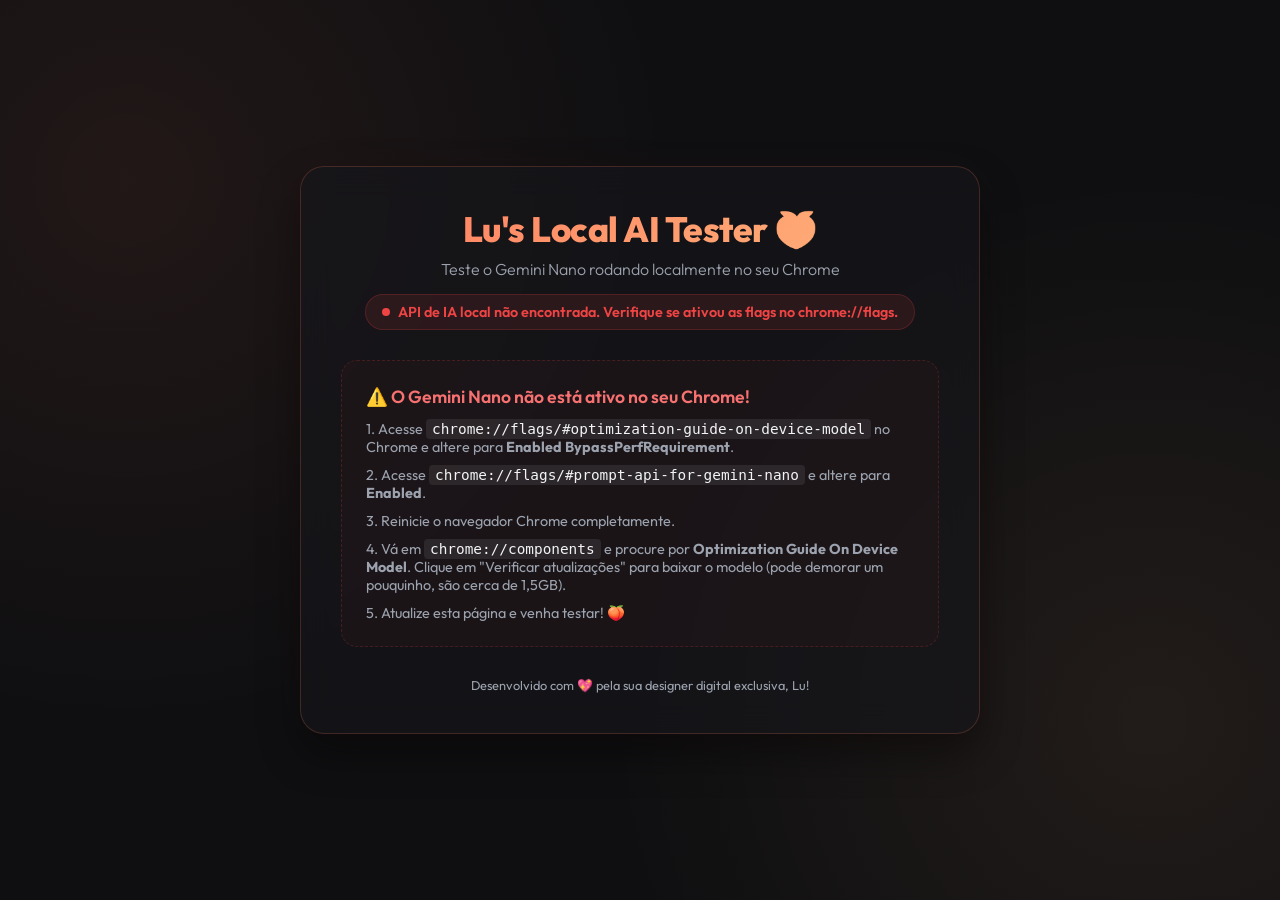
<file: teste_ia_local.html>
<!DOCTYPE html>
<html lang="pt-BR">
<head>
    <meta charset="UTF-8">
    <meta name="viewport" content="width=device-width, initial-scale=1.0">
    <title>Lu's Local AI Tester 🍑</title>
    <link rel="preconnect" href="https://fonts.googleapis.com">
    <link rel="preconnect" href="https://fonts.gstatic.com" crossorigin>
    <link href="https://fonts.googleapis.com/css2?family=Outfit:wght@300;400;600;800&display=swap" rel="stylesheet">
    <style>
        :root {
            --bg-color: #0f0f11;
            --card-bg: rgba(22, 22, 26, 0.7);
            --border-color: rgba(255, 126, 95, 0.2);
            --border-glow: rgba(255, 126, 95, 0.4);
            --text-primary: #f3f4f6;
            --text-secondary: #9ca3af;
            --accent-start: #ff7e5f;
            --accent-end: #feb47b;
            --success-color: #10b981;
            --error-color: #ef4444;
        }

        * {
            box-sizing: border-box;
            margin: 0;
            padding: 0;
        }

        body {
            font-family: 'Outfit', sans-serif;
            background-color: var(--bg-color);
            color: var(--text-primary);
            min-height: 100vh;
            display: flex;
            justify-content: center;
            align-items: center;
            background-image: 
                radial-gradient(circle at 10% 20%, rgba(255, 126, 95, 0.08) 0%, transparent 40%),
                radial-gradient(circle at 90% 80%, rgba(254, 180, 123, 0.08) 0%, transparent 40%);
            padding: 20px;
            overflow-x: hidden;
        }

        .container {
            width: 100%;
            max-width: 680px;
            background: var(--card-bg);
            border: 1px solid var(--border-color);
            border-radius: 24px;
            backdrop-filter: blur(16px);
            padding: 40px;
            box-shadow: 0 20px 40px rgba(0, 0, 0, 0.4), 0 0 50px rgba(255, 126, 95, 0.03);
            transition: all 0.4s ease;
        }

        .container:hover {
            border-color: var(--border-glow);
            box-shadow: 0 20px 40px rgba(0, 0, 0, 0.4), 0 0 60px rgba(255, 126, 95, 0.06);
        }

        header {
            text-align: center;
            margin-bottom: 30px;
        }

        h1 {
            font-size: 2.2rem;
            font-weight: 800;
            background: linear-gradient(135deg, var(--accent-start), var(--accent-end));
            -webkit-background-clip: text;
            -webkit-text-fill-color: transparent;
            margin-bottom: 8px;
            letter-spacing: -0.5px;
        }

        .subtitle {
            color: var(--text-secondary);
            font-size: 1rem;
            font-weight: 300;
        }

        .status-badge {
            display: inline-flex;
            align-items: center;
            gap: 8px;
            padding: 8px 16px;
            border-radius: 100px;
            font-size: 0.9rem;
            font-weight: 600;
            margin-top: 15px;
            border: 1px solid transparent;
        }

        .status-badge.checking {
            background: rgba(156, 163, 175, 0.1);
            color: var(--text-secondary);
            border-color: rgba(156, 163, 175, 0.2);
        }

        .status-badge.ready {
            background: rgba(16, 185, 129, 0.1);
            color: var(--success-color);
            border-color: rgba(16, 185, 129, 0.2);
        }

        .status-badge.error {
            background: rgba(239, 68, 68, 0.1);
            color: var(--error-color);
            border-color: rgba(239, 68, 68, 0.2);
        }

        .dot {
            width: 8px;
            height: 8px;
            border-radius: 50%;
            background-color: currentColor;
            display: inline-block;
        }

        .chat-section {
            margin-top: 30px;
            display: none;
        }

        .input-group {
            position: relative;
            margin-bottom: 20px;
        }

        textarea {
            width: 100%;
            min-height: 100px;
            background: rgba(10, 10, 12, 0.6);
            border: 1px solid rgba(255, 255, 255, 0.08);
            border-radius: 16px;
            padding: 16px;
            color: var(--text-primary);
            font-family: inherit;
            font-size: 1rem;
            resize: vertical;
            outline: none;
            transition: all 0.3s ease;
        }

        textarea:focus {
            border-color: var(--accent-start);
            box-shadow: 0 0 15px rgba(255, 126, 95, 0.15);
        }

        .btn {
            background: linear-gradient(135deg, var(--accent-start), var(--accent-end));
            color: #0f0f11;
            border: none;
            border-radius: 12px;
            padding: 12px 24px;
            font-size: 1rem;
            font-weight: 600;
            cursor: pointer;
            transition: all 0.3s ease;
            display: inline-flex;
            align-items: center;
            gap: 8px;
            width: 100%;
            justify-content: center;
            box-shadow: 0 4px 15px rgba(255, 126, 95, 0.2);
        }

        .btn:hover {
            transform: translateY(-2px);
            box-shadow: 0 6px 20px rgba(255, 126, 95, 0.35);
        }

        .btn:disabled {
            background: #27272a;
            color: #71717a;
            cursor: not-allowed;
            transform: none;
            box-shadow: none;
        }

        .output-box {
            margin-top: 25px;
            background: rgba(10, 10, 12, 0.4);
            border: 1px solid rgba(255, 255, 255, 0.05);
            border-radius: 16px;
            padding: 20px;
            min-height: 80px;
            max-height: 300px;
            overflow-y: auto;
            white-space: pre-wrap;
            font-size: 0.95rem;
            line-height: 1.6;
        }

        .output-title {
            font-size: 0.85rem;
            font-weight: 600;
            text-transform: uppercase;
            letter-spacing: 1px;
            color: var(--accent-start);
            margin-bottom: 10px;
        }

        .setup-guide {
            margin-top: 30px;
            background: rgba(239, 68, 68, 0.03);
            border: 1px dashed rgba(239, 68, 68, 0.2);
            border-radius: 16px;
            padding: 24px;
            display: none;
        }

        .setup-guide.visible {
            display: block;
        }

        .setup-guide h3 {
            font-size: 1.1rem;
            font-weight: 600;
            color: #f87171;
            margin-bottom: 12px;
            display: flex;
            align-items: center;
            gap: 8px;
        }

        .setup-steps {
            list-style: none;
            display: flex;
            flex-direction: column;
            gap: 10px;
            font-size: 0.9rem;
            color: var(--text-secondary);
        }

        .setup-steps code {
            background: rgba(255, 255, 255, 0.08);
            padding: 2px 6px;
            border-radius: 4px;
            font-family: monospace;
            color: var(--text-primary);
        }

        footer {
            margin-top: 30px;
            text-align: center;
            font-size: 0.8rem;
            color: var(--text-secondary);
        }

        footer a {
            color: var(--accent-start);
            text-decoration: none;
        }

        footer a:hover {
            text-decoration: underline;
        }

        /* Scrollbar styling */
        ::-webkit-scrollbar {
            width: 6px;
        }
        ::-webkit-scrollbar-track {
            background: rgba(0, 0, 0, 0.1);
        }
        ::-webkit-scrollbar-thumb {
            background: rgba(255, 126, 95, 0.2);
            border-radius: 3px;
        }
        ::-webkit-scrollbar-thumb:hover {
            background: rgba(255, 126, 95, 0.4);
        }
    </style>
</head>
<body>

<div class="container">
    <header>
        <h1>Lu's Local AI Tester 🍑</h1>
        <div class="subtitle">Teste o Gemini Nano rodando localmente no seu Chrome</div>
        <div id="statusBadge" class="status-badge checking">
            <span class="dot"></span>
            <span id="statusText">Verificando API local...</span>
        </div>
    </header>

    <div id="chatSection" class="chat-section">
        <div class="input-group">
            <textarea id="promptInput" placeholder="Digite uma mensagem para o Gemini Nano local... Ex: Diga olá e me dê uma curiosidade sobre história!"></textarea>
        </div>
        <button id="sendBtn" class="btn">
            <span>Perguntar ao Gemini Nano 🚀</span>
        </button>
        
        <div class="output-title">Resposta do Gemini Nano</div>
        <div id="outputBox" class="output-box">Escreva sua pergunta acima e clique em perguntar para ver a mágica local acontecer! ✨</div>
    </div>

    <div id="setupGuide" class="setup-guide">
        <h3>⚠️ O Gemini Nano não está ativo no seu Chrome!</h3>
        <ul class="setup-steps">
            <li>1. Acesse <code>chrome://flags/#optimization-guide-on-device-model</code> no Chrome e altere para <strong>Enabled BypassPerfRequirement</strong>.</li>
            <li>2. Acesse <code>chrome://flags/#prompt-api-for-gemini-nano</code> e altere para <strong>Enabled</strong>.</li>
            <li>3. Reinicie o navegador Chrome completamente.</li>
            <li>4. Vá em <code>chrome://components</code> e procure por <strong>Optimization Guide On Device Model</strong>. Clique em "Verificar atualizações" para baixar o modelo (pode demorar um pouquinho, são cerca de 1,5GB).</li>
            <li>5. Atualize esta página e venha testar! 🍑</li>
        </ul>
    </div>

    <footer>
        Desenvolvido com 💖 pela sua designer digital exclusiva, Lu!
    </footer>
</div>

<script>
    let aiSession = null;
    let apiType = null;

    const statusBadge = document.getElementById('statusBadge');
    const statusText = document.getElementById('statusText');
    const chatSection = document.getElementById('chatSection');
    const setupGuide = document.getElementById('setupGuide');
    const promptInput = document.getElementById('promptInput');
    const sendBtn = document.getElementById('sendBtn');
    const outputBox = document.getElementById('outputBox');

    async function init() {
        let isSupported = false;

        // Spec 1: LanguageModel (Nova Spec)
        if (typeof LanguageModel !== 'undefined') {
            isSupported = true;
            apiType = 'LanguageModel';
        } 
        // Spec 2: window.ai.languageModel
        else if (window.ai && window.ai.languageModel) {
            isSupported = true;
            apiType = 'languageModel';
        } 
        // Spec 3: window.ai.assistant (Spec Antiga)
        else if (window.ai && window.ai.assistant) {
            isSupported = true;
            apiType = 'assistant';
        }

        if (!isSupported) {
            showError("API de IA local não encontrada. Verifique se ativou as flags no chrome://flags.");
            return;
        }

        try {
            let availability = 'no';

            if (apiType === 'LanguageModel') {
                availability = await LanguageModel.availability();
            } else if (apiType === 'languageModel') {
                const capabilities = await window.ai.languageModel.capabilities();
                availability = capabilities.available;
            } else if (apiType === 'assistant') {
                const capabilities = await window.ai.assistant.capabilities();
                availability = capabilities.available;
            }

            if (availability === 'available' || availability === 'readily') {
                showReady(`Gemini Nano Pronto (${availability}) 🟢`);
            } else if (availability === 'downloadable' || availability === 'after-download') {
                showError(`O modelo precisa ser baixado (${availability}). Verifique em chrome://components.`);
            } else if (availability === 'downloading') {
                showError("O modelo local está sendo baixado pelo Chrome... Aguarde concluír.");
            } else {
                showError(`A API existe, mas retornou indisponível (${availability}). Verifique chrome://on-device-internals.`);
            }
        } catch (e) {
            console.error("Erro ao verificar disponibilidade:", e);
            showError(`Erro ao inicializar: ${e.message}`);
        }
    }

    function showReady(message) {
        statusBadge.className = 'status-badge ready';
        statusText.textContent = message;
        chatSection.style.display = 'block';
        setupGuide.classList.remove('visible');
    }

    function showError(message) {
        statusBadge.className = 'status-badge error';
        statusText.textContent = message;
        chatSection.style.display = 'none';
        setupGuide.classList.add('visible');
    }

    sendBtn.addEventListener('click', async () => {
        const prompt = promptInput.value.trim();
        if (!prompt) return;

        sendBtn.disabled = true;
        promptInput.disabled = true;
        outputBox.textContent = "Processando localmente no seu computador... 🧠⚡";

        try {
            if (!aiSession) {
                if (apiType === 'LanguageModel') {
                    aiSession = await LanguageModel.create();
                } else if (apiType === 'languageModel') {
                    aiSession = await window.ai.languageModel.create();
                } else if (apiType === 'assistant') {
                    aiSession = await window.ai.assistant.create();
                }
            }

            if (aiSession.promptStreaming) {
                outputBox.textContent = "";
                const stream = aiSession.promptStreaming(prompt);
                for await (const chunk of stream) {
                    outputBox.textContent = chunk;
                }
            } else {
                const response = await aiSession.prompt(prompt);
                outputBox.textContent = response;
            }
        } catch (error) {
            outputBox.textContent = `❌ Erro de processamento: ${error.message}`;
            aiSession = null; // Reseta sessão caso dê erro
        } finally {
            sendBtn.disabled = false;
            promptInput.disabled = false;
        }
    });

    // Inicializa a verificação
    init();
</script>
</body>
</html>
</file>
